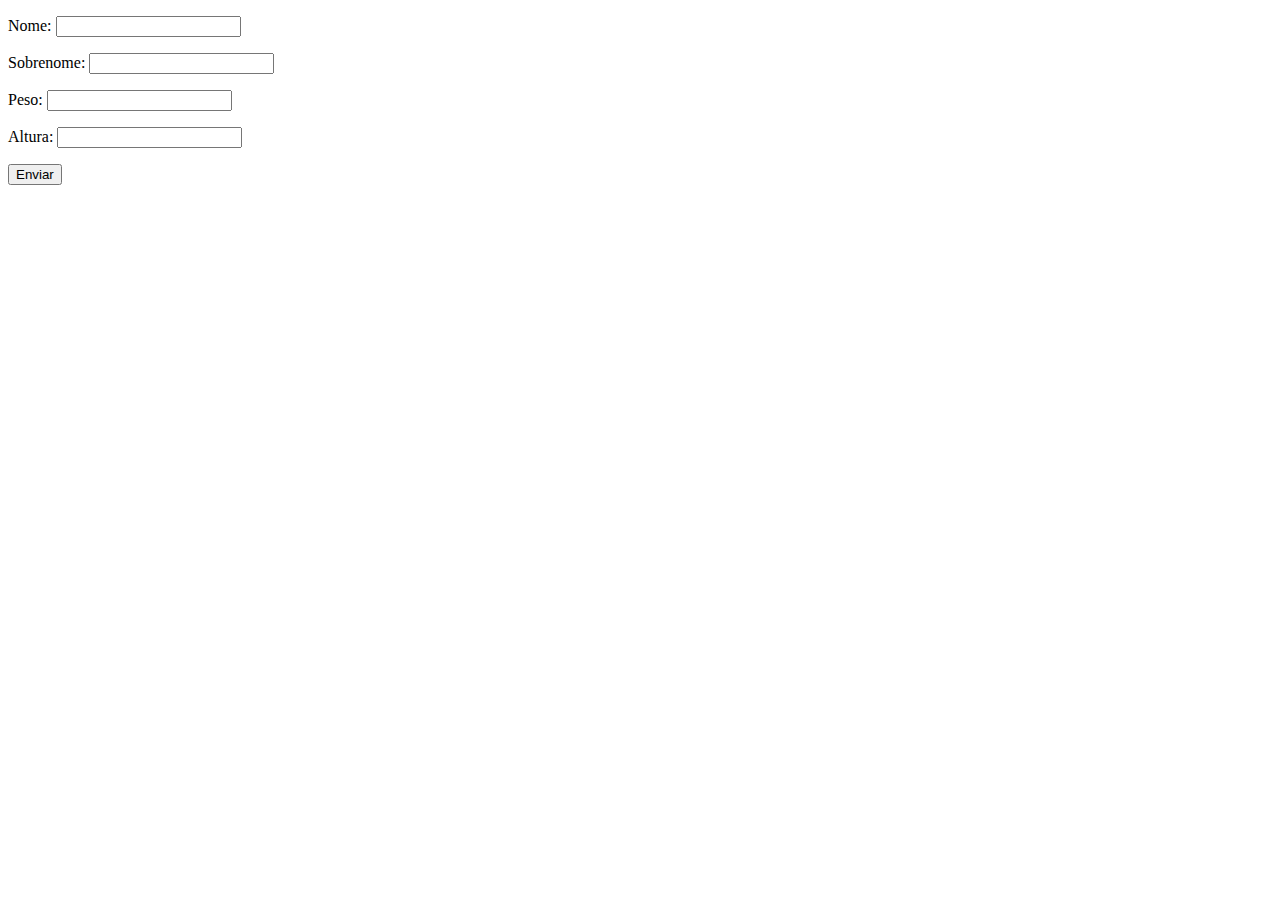
<file: aula34 - Geral JS/index.html>
<!DOCTYPE html>
<html lang="pt-BR">
<head>
    <meta charset="UTF-8">
    <title>Exercícios</title>
</head>
<body>
    <form class="form" action="" method="get">
        <p>Nome: <input type="text" class="nome"></p>
        <p>Sobrenome: <input type="text" class="sobrenome"></p>
        <p>Peso: <input type="text" class="peso"></p>
        <p>Altura: <input type="text" class="altura"></p>
        <button>Enviar</button>
    </form>
    <div class="resultado">
    </div>


    <script src="js/script.js"></script>
</body>
</html>
</file>
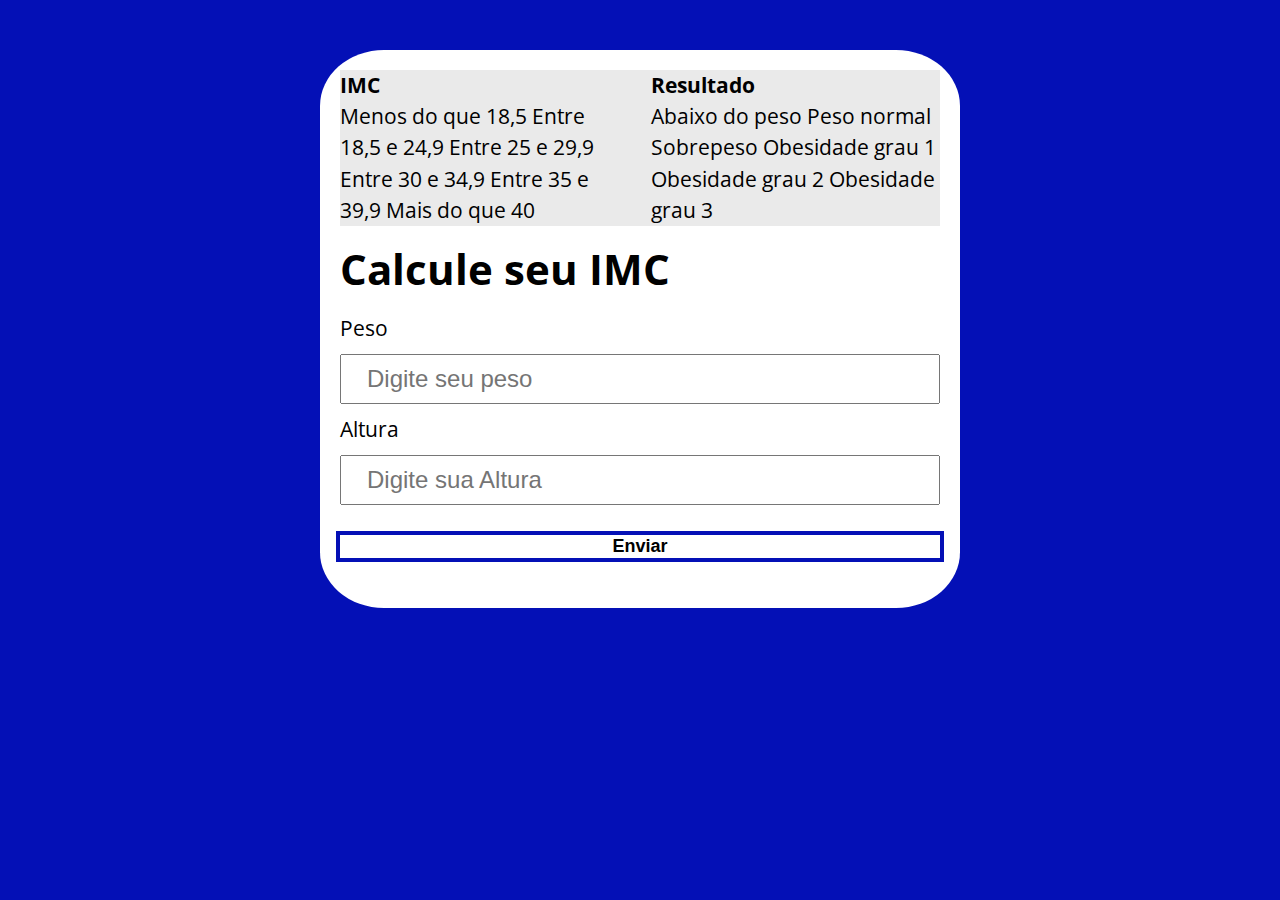
<file: Modelo - Aulas copy/index.html>
<!DOCTYPE html>
<html lang="pt-BR">
<head>
    <meta charset="UTF-8">
    <meta name="viewport" content="width=device-width, initial-scale=1.0">
    <title>Calcule seu IMC</title>
    <link rel="stylesheet" href="./assents/css/style.css">
</head>
<body>
    <section class="container">
           <div class="colunas"><strong>IMC</br></strong>
                Menos do que 18,5
                Entre 18,5 e 24,9
                Entre 25 e 29,9
                Entre 30 e 34,9
                Entre 35 e 39,9
                Mais do que 40    
                
                <strong>Resultado</br></strong>
                Abaixo do peso
                Peso normal
                Sobrepeso
                Obesidade grau 1
                Obesidade grau 2
                Obesidade grau 3
         </div>

        <h1>Calcule seu IMC</h1>
            <form action="/" id="form" method="post">
                <label for="peso">Peso</label>
                <input type="text" id="peso" name="peso" placeholder="Digite seu peso">
                <label for="altura">Altura</label>
                <input type="text" id="altura" name="altura" placeholder="Digite sua Altura">
                <button>Enviar</button>
            </form>

            <div id="resultado"></div>
    </section>
<script src="./assents/js/main.js"></script>
</body>
</html>
</file>
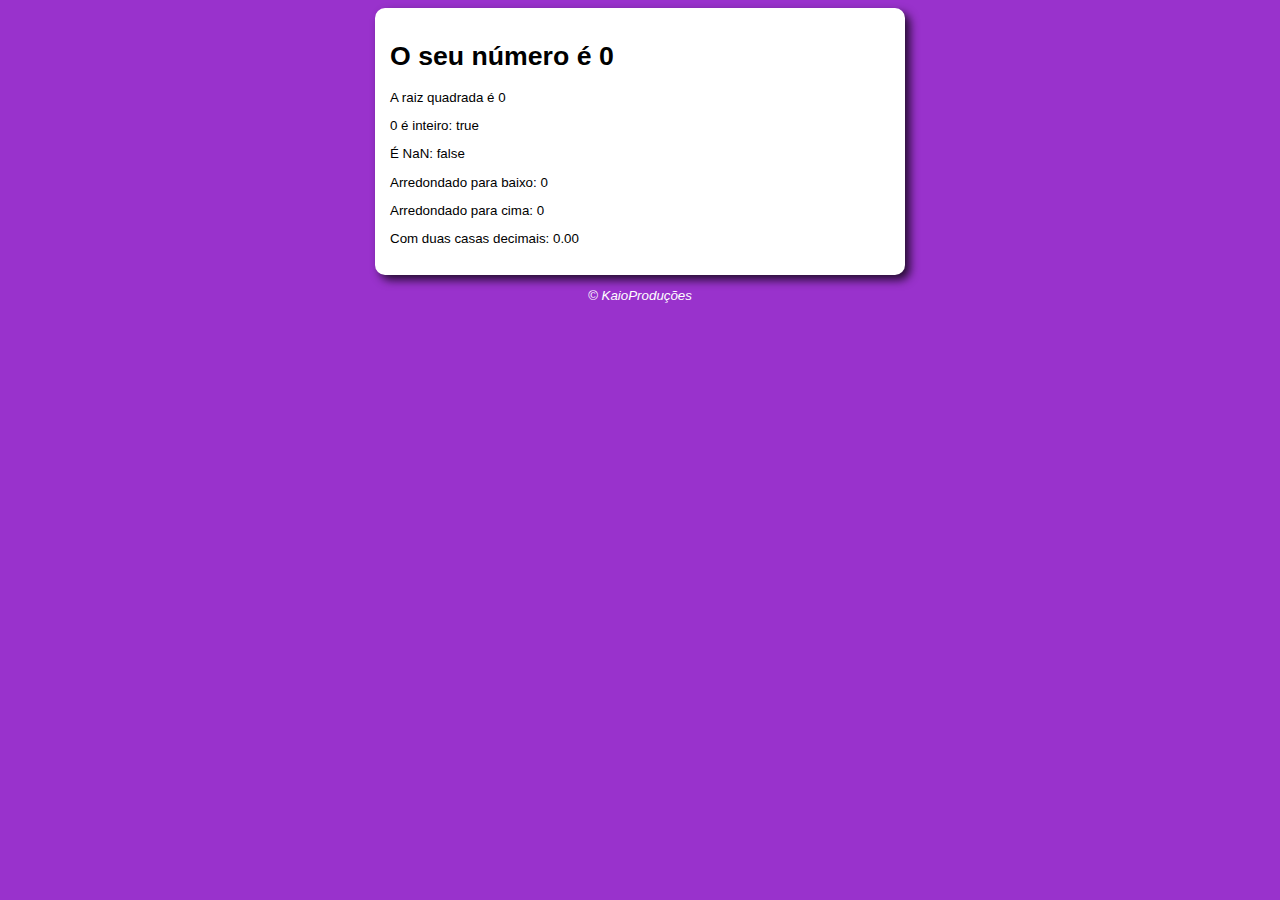
<file: aula15/ex/index.html>
<!DOCTYPE html>
<html lang="pt-BR">
<head>
    <meta charset="UTF-8">
    <meta name="viewport" content="width=device-width, initial-scale=1.0">
    <title>Exercício de Math</title>
    <link rel="stylesheet" href="estilo.css"/>
</head>
<body>
    <section>
        <h1> O seu número é <span id="numero-titulo">0</span></h1>
        <div id="text">Carregando...</div>
    </section>
    <footer>
        <p>&copy; KaioProduções</p>
      </footer>
    <script src="js/script.js">
    </script>
</body>
</html>
</file>
<file: Modelo - Aulas copy/assents/css/style.css>
@import url('https://fonts.googleapis.com/css2?family=Nerko+One&family=Open+Sans:ital@0;1&display=swap');

:root{
    --primary-color:rgb(4, 16, 182);
    --primaty-color-darker:rgb(0, 126, 175);
    --primaty-color-result: rgb(146, 112, 241);
}

*{
    box-sizing: border-box;
    outline: 0;
}

body{
    margin: 0;
    padding: 0;
    background: var(--primary-color);
    font-family:'Open sans', sans-serif;
    font-size: 1.3em;
    line-height: 1.5em;

}

.container{
    max-width: 640px;
    margin: 50px auto;
    background: #fff;
    padding: 20px;
    border-radius: 10%;
}
.colunas{
    background:rgb(234, 234, 234);
    column-count: 2;
}

form input, form label, form button{
    display: block;
    width: 100%;
    margin-bottom: 10px;
}

form input{
    font-size: 24px;
    height: 50px;
    padding: 0 25px;
}/*defini tamanho da forma*/

form input:focus {
    outline: 4px solid var(--primary-color);
}

form button{
    outline: 4px solid var(--primary-color);
    border: none;
    background: #fff;
    font-size: 18px;
    font-weight: 700;
    height: 20px 50px;
    cursor: pointer;
    margin-top: 5%;

}

form button:hover{
    background: var(--primaty-color-darker);
}


div#resultado{
    margin-top: 5%;
}

div#resultado:hover{
    background: var(--primaty-color-result);
}
</file>
<file: aula15/ex/estilo.css>
body {
  background: rgb(153, 50, 204);
  font: normal 10pt arial;
}

header {
  color: white;
  text-align: center;

}

section {
  background: white;
  border-radius: 10px;
  padding: 15px;
  width: 500px;
  
  margin: auto;
  box-shadow: 5px 5px 10px rgba(0, 0, 0, 0.76);

}

footer {
  color: white;
  text-align: center;
  font-style: italic;

}
</file>
